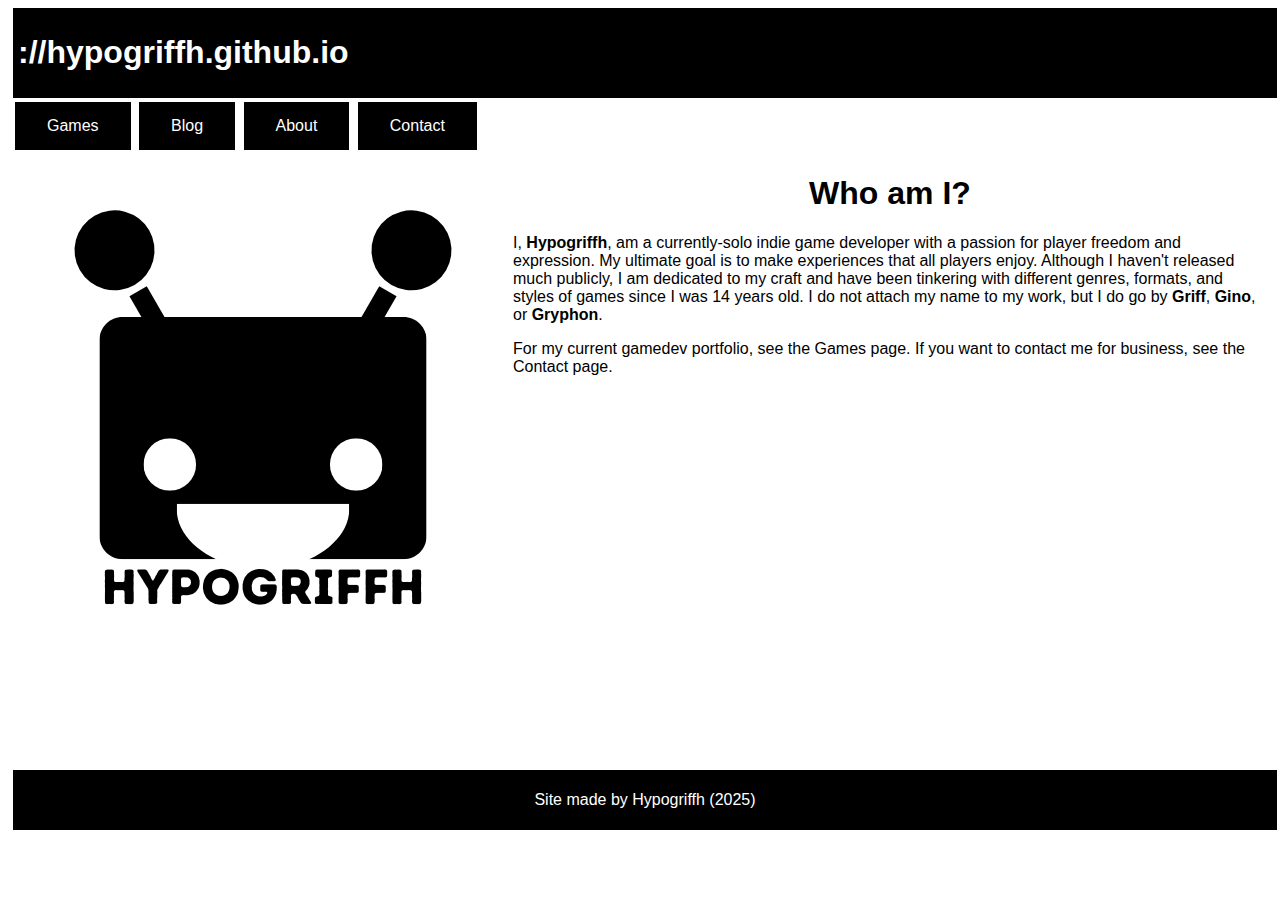
<file: index.html>
<!DOCTYPE html>
<html>
	<head>
		<title>hypogriffh.github.io</title>
		<link rel="stylesheet" href="css/stylesheet.css">
	</head>
	<body>
		<div class="header">
			<h1><a id="title" href="index.html">://hypogriffh.github.io</a></h1>
		</div>
		<div>
			<a href="games/games.html"><button type="button" >Games</button></a>
			<a href="blog/blog.html"><button type="button" >Blog</button></a>
			<a href="about/about.html"><button type="button" >About</button></a>
			<a href="contact/contact.html"><button type="button" >Contact</button></a>
		</div>
		<div>
			<img src="../img/logo.png" style="float:inline-start;">
			<h1 style="text-align: center;">Who am I?</h1>
			
			<p>I, <b>Hypogriffh</b>, am a currently-solo indie game developer with a passion for player freedom and expression. My ultimate goal is to make experiences that all players enjoy. Although I haven't released much publicly, I am dedicated to my craft and have been tinkering with different genres, formats, and styles of games since I was 14 years old. I do not attach my name to my work, but I do go by <b>Griff</b>, <b>Gino</b>, or <b>Gryphon</b>.</p>
			
			<p>For my current gamedev portfolio, see the Games page. If you want to contact me for business, see the Contact page.</p>
		</div>

		<br><br><br><br><br><br><br><br><br><br><br><br><br><br><br><br><br><br><br><br><br>
		<div class="footer">
			<p style="color:white; text-align: center; position:0px 0px;">Site made by Hypogriffh (2025)</p>
		</div>

	</body>
</html>
</file>
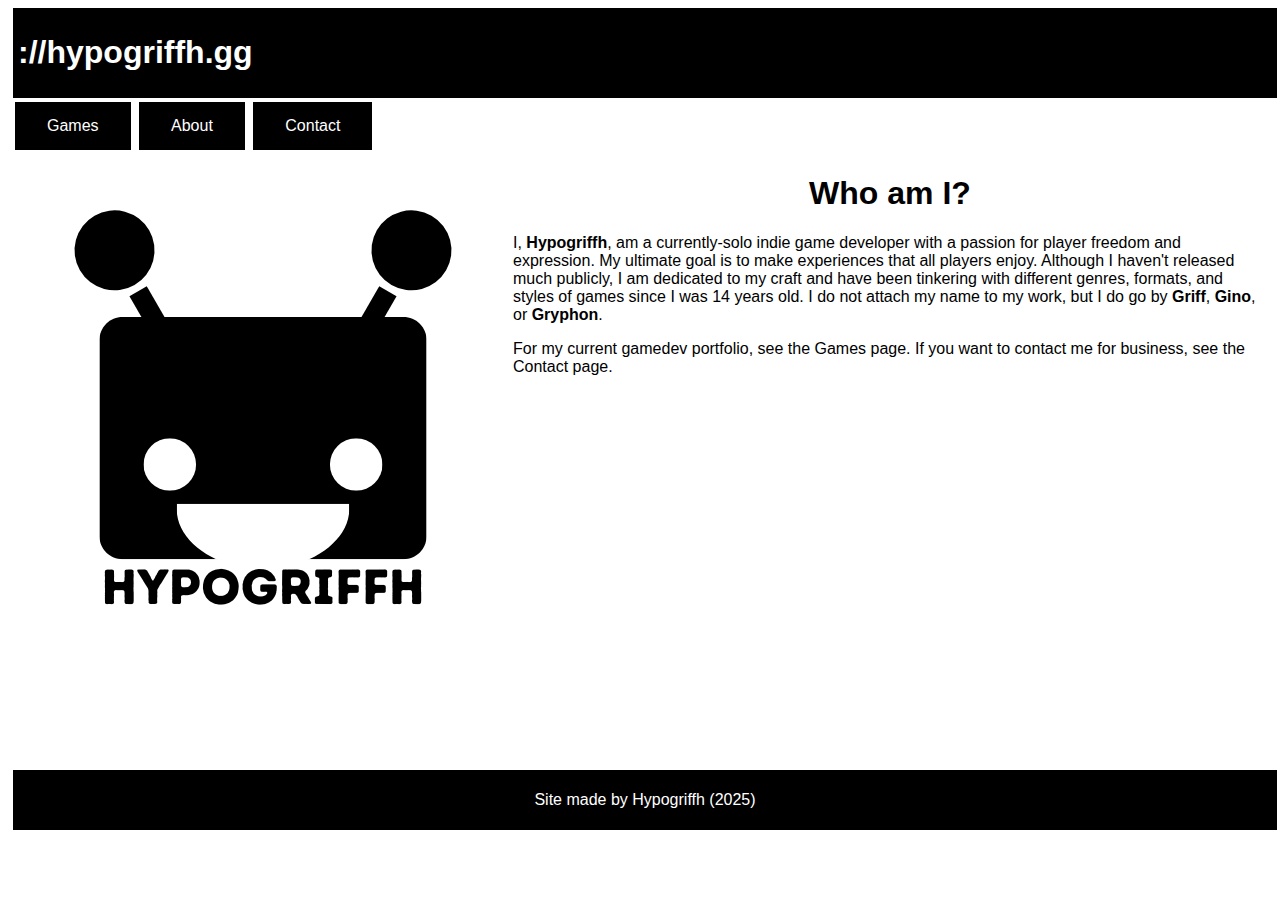
<file: html/index.html>
<!DOCTYPE html>
<html>
	<head>
		<title>hypogriffh.gg</title>
		<link rel="stylesheet" href="../css/stylesheet.css">
	</head>
	<body>
		<div class="header">
			<h1><a id="title" href="index.html">://hypogriffh.gg</a></h1>
		</div>
		<div>
			<a href="games/games.html"><button type="button" >Games</button></a>
			<a href="about/about.html"><button type="button" >About</button></a>
			<a href="contact/contact.html"><button type="button" >Contact</button></a>
		</div>
		<div>
			<img src="../img/logo.png" style="float:inline-start;">
			<h1 style="text-align: center;">Who am I?</h1>
			
			<p>I, <b>Hypogriffh</b>, am a currently-solo indie game developer with a passion for player freedom and expression. My ultimate goal is to make experiences that all players enjoy. Although I haven't released much publicly, I am dedicated to my craft and have been tinkering with different genres, formats, and styles of games since I was 14 years old. I do not attach my name to my work, but I do go by <b>Griff</b>, <b>Gino</b>, or <b>Gryphon</b>.</p>
			
			<p>For my current gamedev portfolio, see the Games page. If you want to contact me for business, see the Contact page.</p>
		</div>

		<br><br><br><br><br><br><br><br><br><br><br><br><br><br><br><br><br><br><br><br><br>
		<div class="footer">
			<p style="color:white; text-align: center; position:0px 0px;">Site made by Hypogriffh (2025)</p>
		</div>

	</body>
</html>
</file>
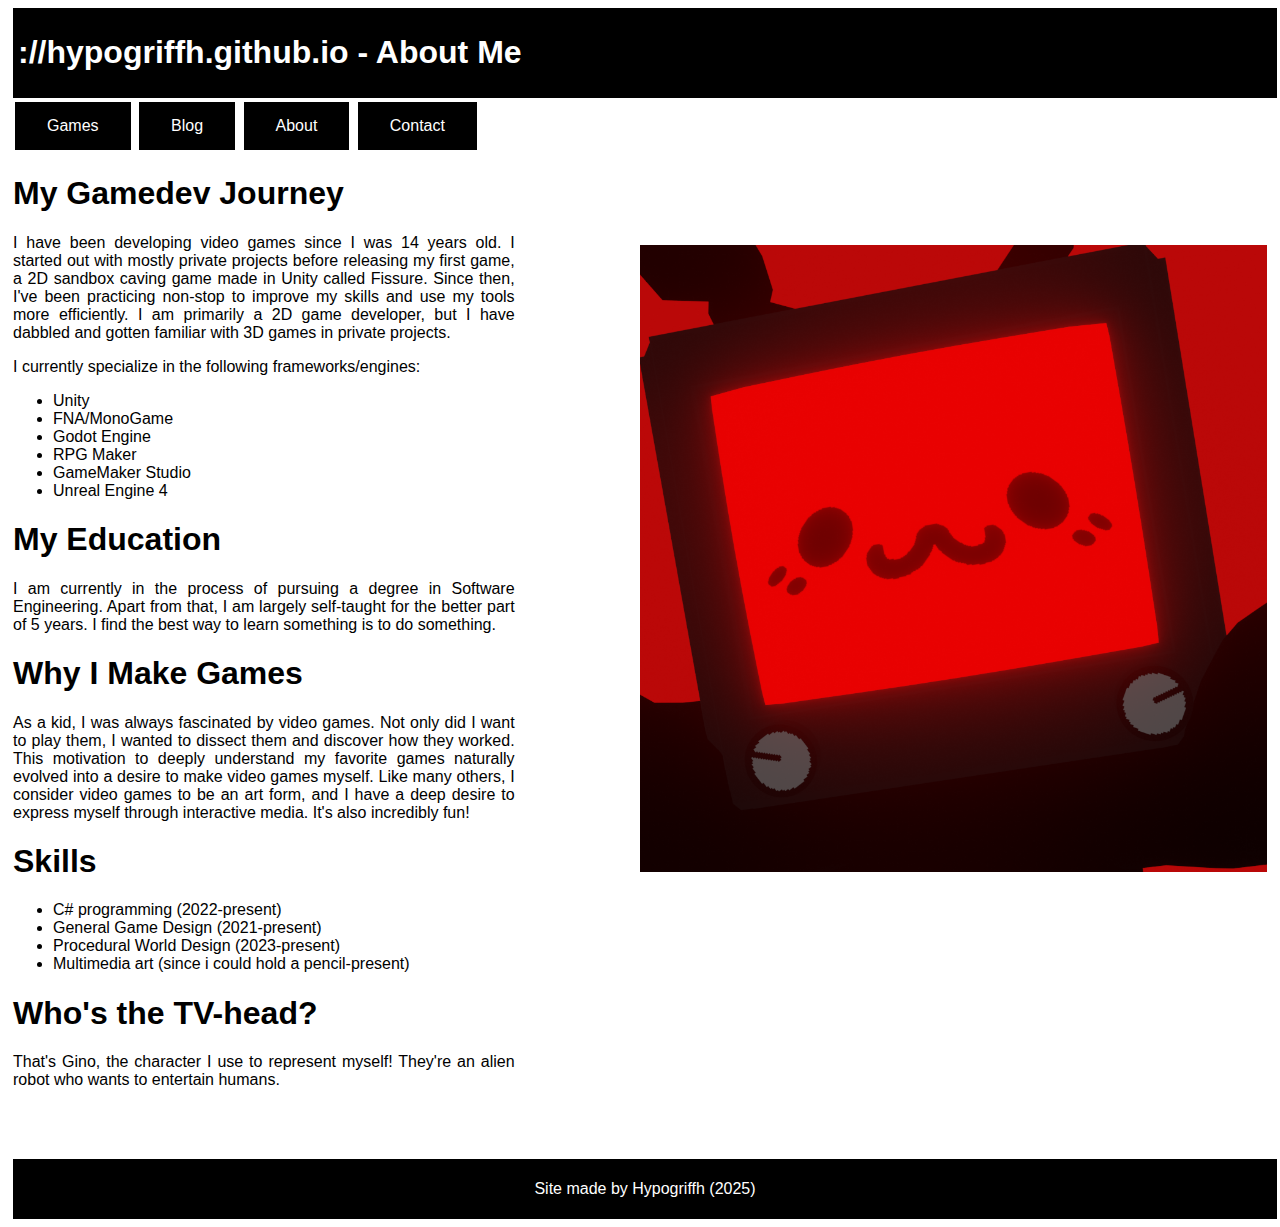
<file: about/about.html>
<!DOCTYPE html>
<html>
    <head>
        <title>hypogriffh.github.io - About</title>
		<link rel="stylesheet" href="../css/stylesheet.css">
    </head>
    <body>
        <body>
            <div>
                <div class="header">
                    <h1><a id="title" href="../index.html">://hypogriffh.github.io - About Me</a></h1>
                </div>
                <a href="../games/games.html"><button type="button" >Games</button></a>
                <a href="../blog/blog.html"><button type="button" >Blog</button></a>
                <a href="about.html"><button type="button" >About</button></a>
                <a href="../contact/contact.html"><button type="button" >Contact</button></a>
            </div>

            <div>
                <img src="../img/gino.png" style="float:right; width: 50%; padding: 70px 0;" title="Gino!">
                <h1>My Gamedev Journey</h1>
                <p class="p-left">I have been developing video games since I was 14 years old. I started out with mostly private projects before releasing my first game, a 2D sandbox caving game made in Unity called Fissure. Since then, I've been practicing non-stop to improve my skills and use my tools more efficiently. I am primarily a 2D game developer, but I have dabbled and gotten familiar with 3D games in private projects.</p>
                <p>I currently specialize in the following frameworks/engines:</p>
                <ul>
                    <li>Unity</li>
                    <li>FNA/MonoGame</li>
                    <li>Godot Engine</li>
                    <li>RPG Maker</li>
                    <li>GameMaker Studio</li>
                    <li>Unreal Engine 4</li>
                </ul>

                <h1>My Education</h1>
                <p class="p-left">I am currently in the process of pursuing a degree in Software Engineering. Apart from that, I am largely self-taught for the better part of 5 years. I find the best way to learn something is to do something.</p>

                <h1>Why I Make Games</h1>
                <p class="p-left">As a kid, I was always fascinated by video games. Not only did I want to play them, I wanted to dissect them and discover how they worked. This motivation to deeply understand my favorite games naturally evolved into a desire to make video games myself. Like many others, I consider video games to be an art form, and I have a deep desire to express myself through interactive media. It's also incredibly fun!</p>

                <h1>Skills</h1>
                <ul>
                    <li>C# programming (2022-present)</li>
                    <li>General Game Design (2021-present)</li>
                    <li>Procedural World Design (2023-present)</li>
                    <li>Multimedia art (since i could hold a pencil-present)</li>
                </ul>

                <h1>Who's the TV-head?</h1>
                <p class="p-left">That's Gino, the character I use to represent myself! They're an alien robot who wants to entertain humans.</p>
            </div>
            
            <br><br><br>
            <div class="footer">
                <p style="color:white; text-align: center; position:0px 0px;">Site made by Hypogriffh (2025)</p>
            </div>

        </body>
    </body>
</html>
</file>
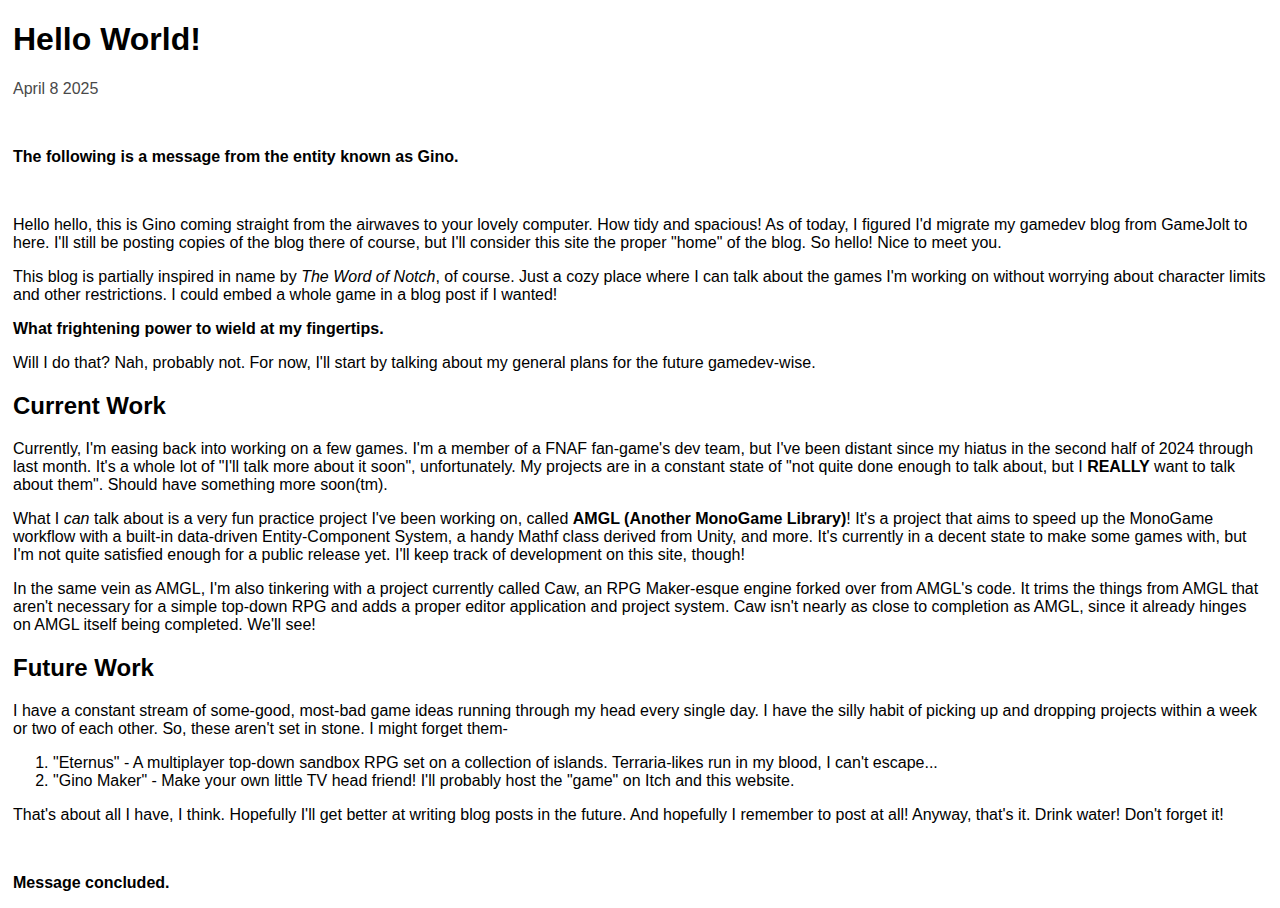
<file: blog/2025-04-08-hello-world.html>
<!DOCTYPE html>
<html>
    <head>
        <title>hypogriffh.github.io - The Word of Gino</title>
		<link rel="stylesheet" href="../css/stylesheet.css">
    </head>
    <body>
        <body>

            <div>
                <h1>Hello World!</h1>
                <p class="gamestatus">April 8 2025</p>
                <br>
                <p><b>The following is a message from the entity known as Gino.</b></p>
                <br>
                <p>Hello hello, this is Gino coming straight from the airwaves to your lovely computer. How tidy and spacious! As of today, I figured I'd migrate my gamedev blog from GameJolt to here. I'll still be posting copies of the blog there of course, but I'll consider this site the proper "home" of the blog. So hello! Nice to meet you.</p>
                <p>This blog is partially inspired in name by <i>The Word of Notch</i>, of course. Just a cozy place where I can talk about the games I'm working on without worrying about character limits and other restrictions. I could embed a whole game in a blog post if I wanted!</p>
                <p><b>What frightening power to wield at my fingertips.</b></p>
                <p>Will I do that? Nah, probably not. For now, I'll start by talking about my general plans for the future gamedev-wise.</p>
                
                <h2>Current Work</h2>
                <p>Currently, I'm easing back into working on a few games. I'm a member of a FNAF fan-game's dev team, but I've been distant since my hiatus in the second half of 2024 through last month. It's a whole lot of "I'll talk more about it soon", unfortunately. My projects are in a constant state of "not quite done enough to talk about, but I <b>REALLY</b> want to talk about them". Should have something more soon(tm).</p>
                <p>What I <i>can</i> talk about is a very fun practice project I've been working on, called <b>AMGL (Another MonoGame Library)</b>! It's a project that aims to speed up the MonoGame workflow with a built-in data-driven Entity-Component System, a handy Mathf class derived from Unity, and more. It's currently in a decent state to make some games with, but I'm not quite satisfied enough for a public release yet. I'll keep track of development on this site, though!</p>
                <p>In the same vein as AMGL, I'm also tinkering with a project currently called Caw, an RPG Maker-esque engine forked over from AMGL's code. It trims the things from AMGL that aren't necessary for a simple top-down RPG and adds a proper editor application and project system. Caw isn't nearly as close to completion as AMGL, since it already hinges on AMGL itself being completed. We'll see!</p>

                <h2>Future Work</h2>
                <p>I have a constant stream of some-good, most-bad game ideas running through my head every single day. I have the silly habit of picking up and dropping projects within a week or two of each other. So, these aren't set in stone. I might forget them-</p>
                <ol>
                    <li>"Eternus" - A multiplayer top-down sandbox RPG set on a collection of islands. Terraria-likes run in my blood, I can't escape...</li>
                    <li>"Gino Maker" - Make your own little TV head friend! I'll probably host the "game" on Itch and this website.</li>
                </ol>

                <p>That's about all I have, I think. Hopefully I'll get better at writing blog posts in the future. And hopefully I remember to post at all! Anyway, that's it. Drink water! Don't forget it!</p>

                <br>
                <p><b>Message concluded.</b></p>
            </div>

        </body>
    </body>
</html>
</file>
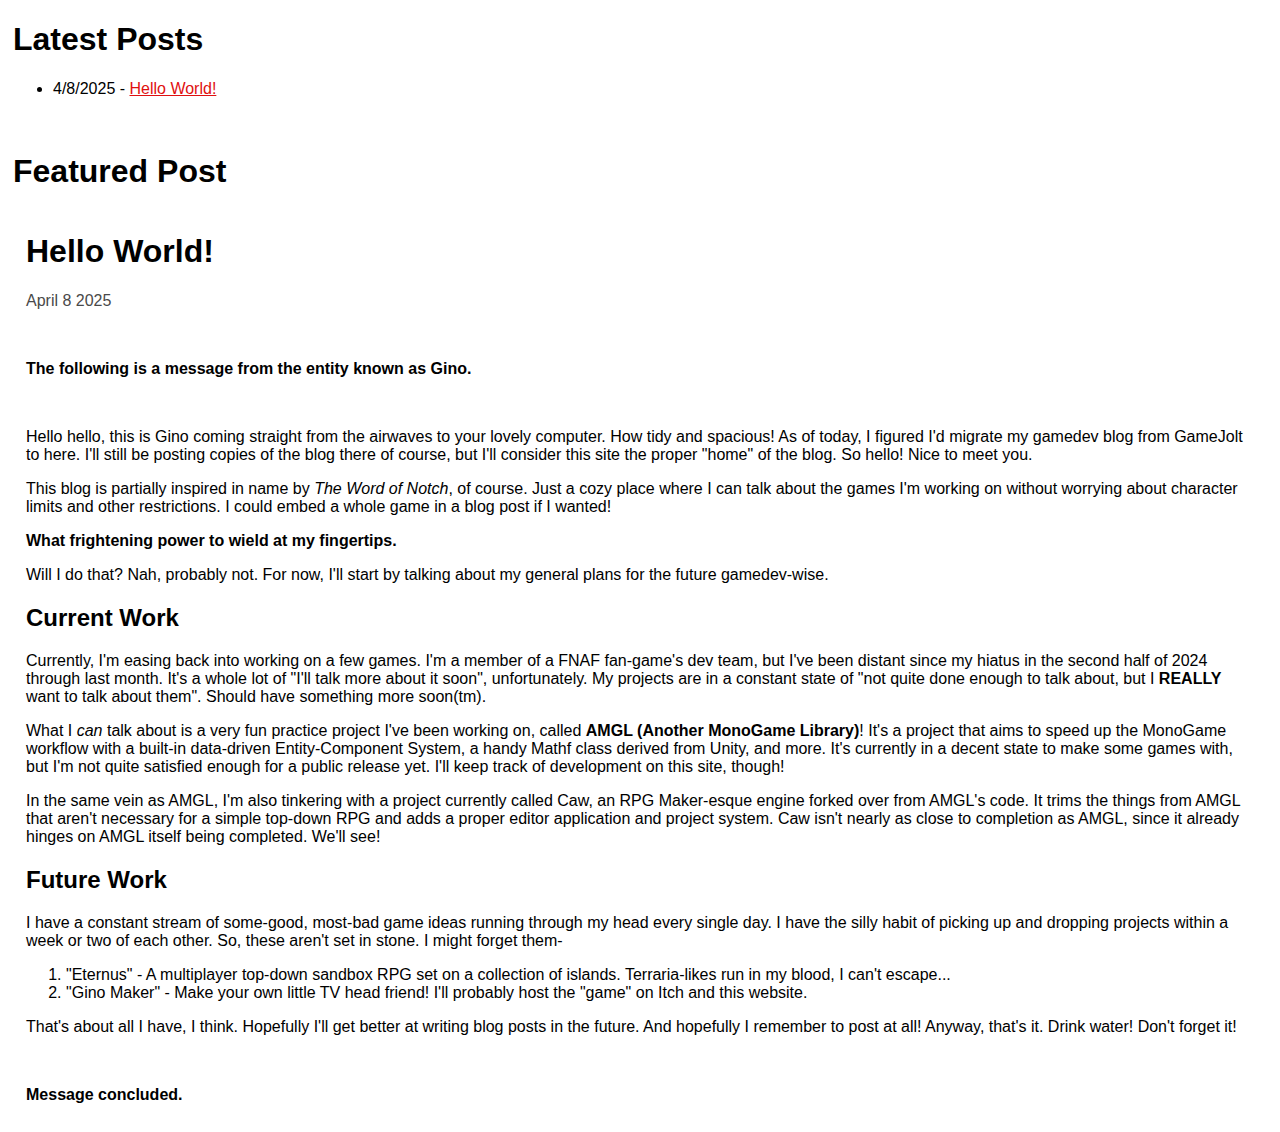
<file: blog/blog-internal.html>
<!DOCTYPE html>
<html>
    <head>
		<link rel="stylesheet" href="../css/stylesheet.css">
        <script>
            function resizeIframe(obj) {
              obj.style.height = obj.contentWindow.document.documentElement.scrollHeight + 'px';
            }
          </script>
          
    </head>
    <body>
        <body>
            
            <div>
                
                <h1>Latest Posts</h1> <!--DO NOT FORGET TO LINK LATEST POSTS I BEG YOU-->
                <ul>
                    <li>4/8/2025 - <a href="2025-04-08-hello-world.html" class="gamelink">Hello World!</a></li>
                </ul>
                <br>

                <h1>Featured Post</h1> <!--basically just a pinned tweet bestie-->
                <iframe src="2025-04-08-hello-world.html" class="featured-post" onload="resizeIframe(this)"></iframe>

            </div>
        </body>
    </body>
</html>
</file>
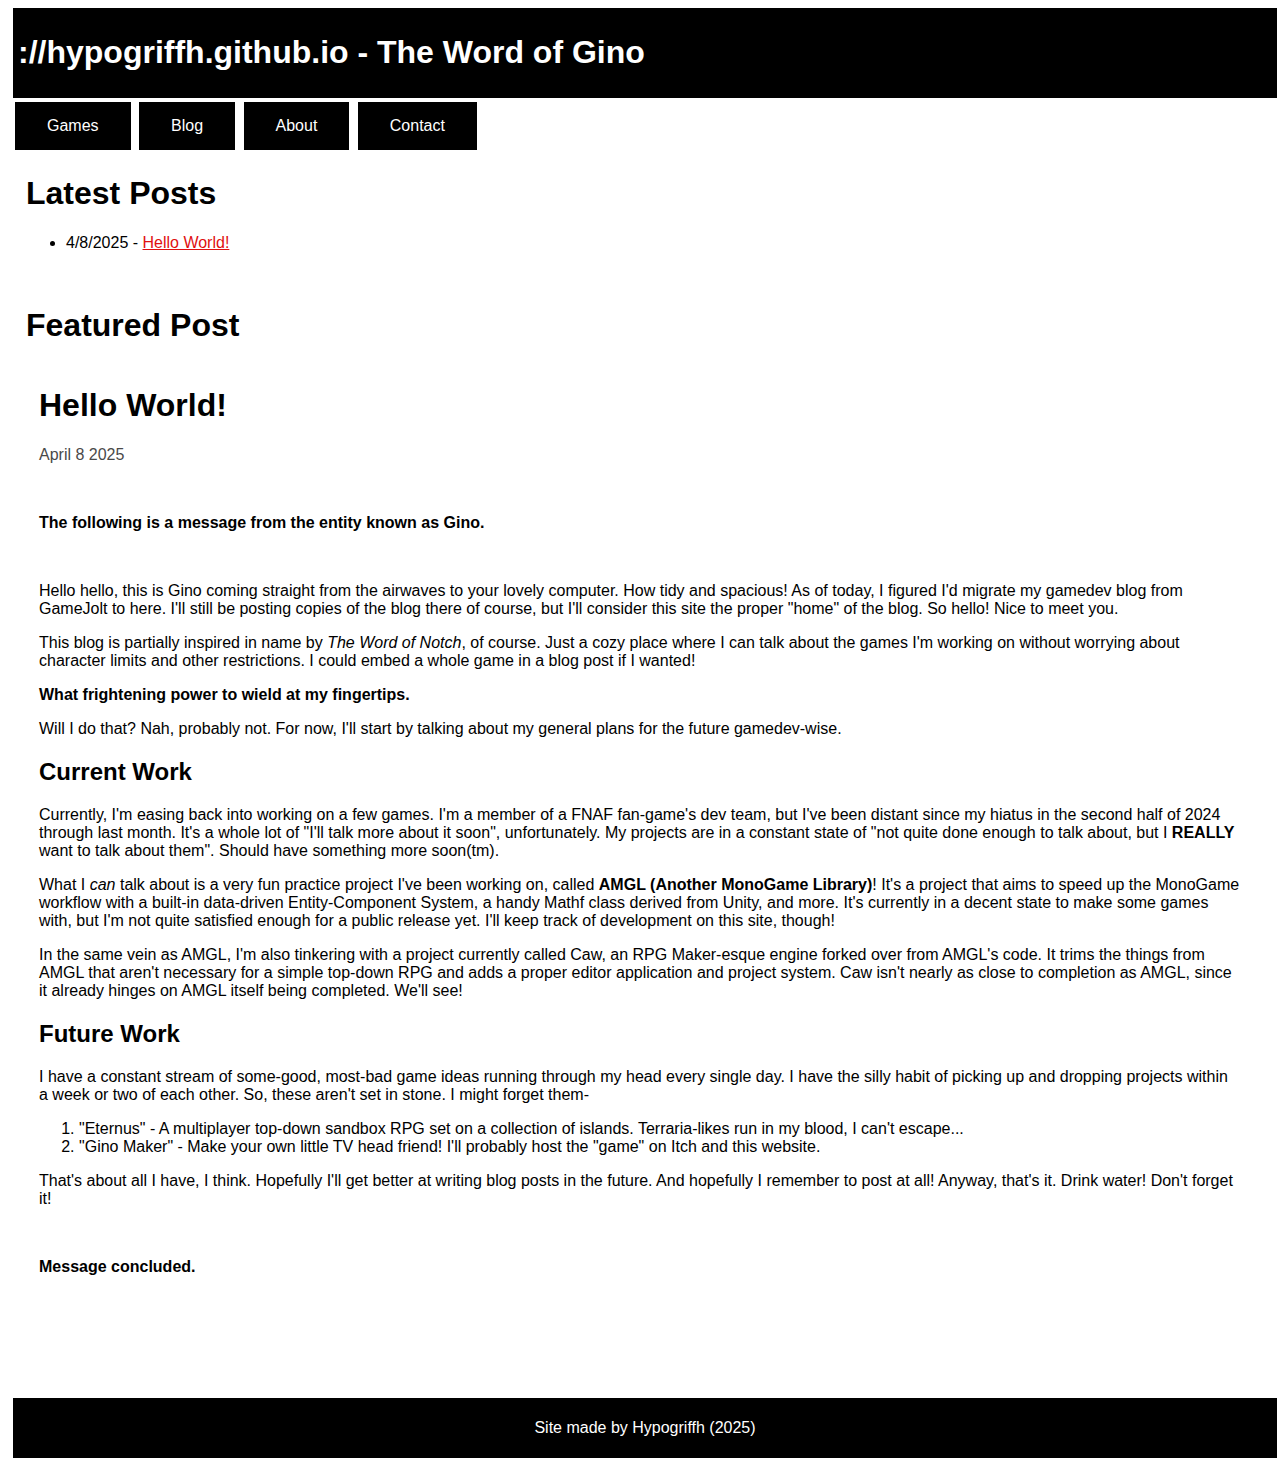
<file: blog/blog.html>
<!DOCTYPE html>
<html>
    <head>
        <title>hypogriffh.github.io - The Word of Gino</title>
		<link rel="stylesheet" href="../css/stylesheet.css">
        <script>
            function resizeIframe(obj) {
              obj.style.height = obj.contentWindow.document.documentElement.scrollHeight + 'px';
            }
          </script>
          
    </head>
    <body>
        <body>
            <div>
                <div class="header">
                    <h1><a id="title" href="../index.html">://hypogriffh.github.io - The Word of Gino</a></h1>
                </div>
                <a href="../games/games.html"><button type="button" >Games</button></a>
                <a href="blog.html"><button type="button" >Blog</button></a>
                <a href="../about/about.html"><button type="button" >About</button></a>
                <a href="../contact/contact.html"><button type="button" >Contact</button></a>
            </div>
            <div>
                <iframe src="blog-internal.html" class="featured-post" onload="resizeIframe(this)"></iframe>
            </div>

            <br><br><br><br><br>
            <div class="footer">
                <p style="color:white; text-align: center; position:0px 0px;">Site made by Hypogriffh (2025)</p>
            </div>

        </body>
    </body>
</html>
</file>
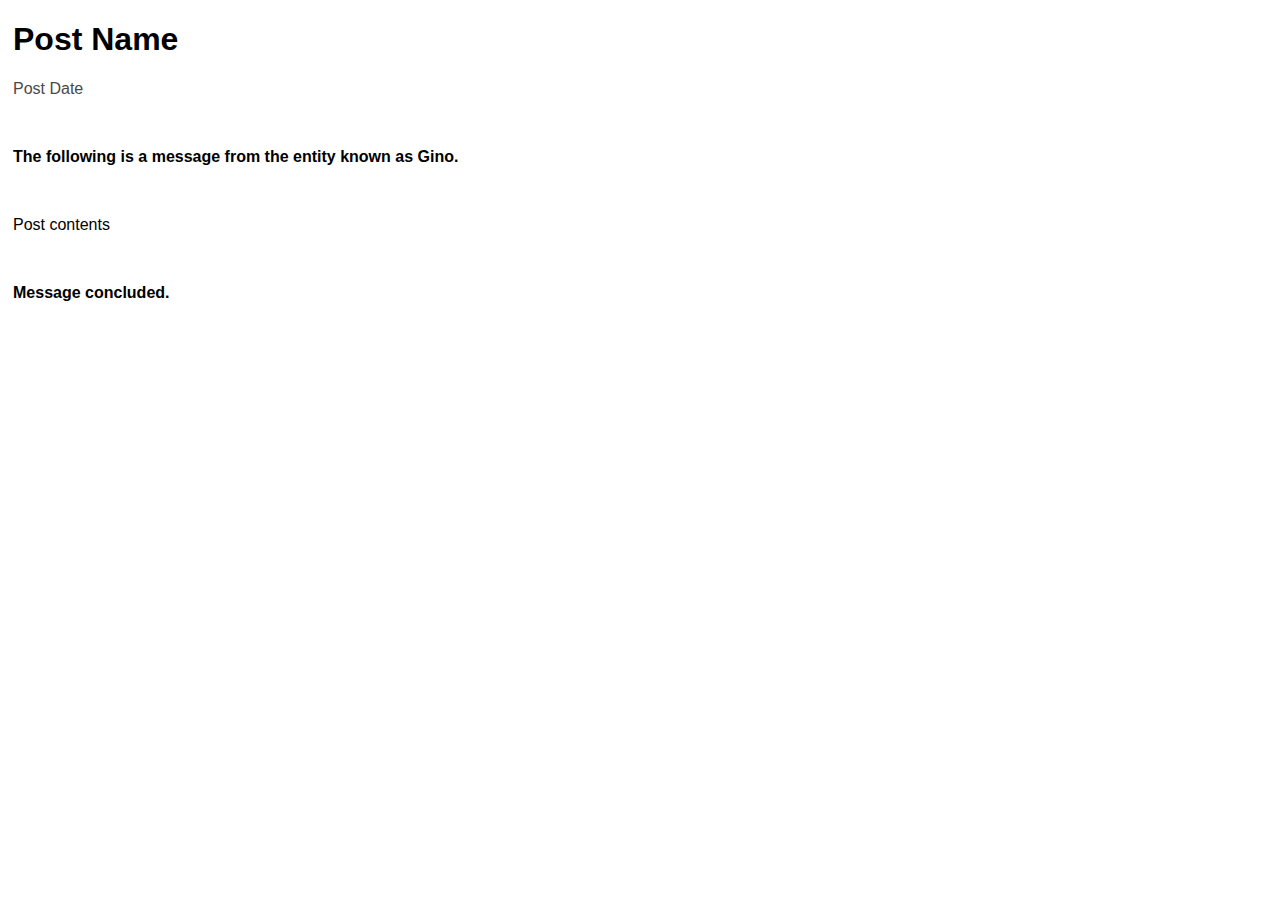
<file: blog/yyyy-mm-dd-template.html>
<!DOCTYPE html>
<html>
    <head>
		<link rel="stylesheet" href="../css/stylesheet.css">
    </head>
    <body>
        <body>

            <div>
                <h1>Post Name</h1>
                <p class="gamestatus">Post Date</p>
                <br>
                <p><b>The following is a message from the entity known as Gino.</b></p>
                <br>
                <p>Post contents</p>
                <br>
                <p><b>Message concluded.</b></p>
            </div>
        </body>
    </body>
</html>
</file>
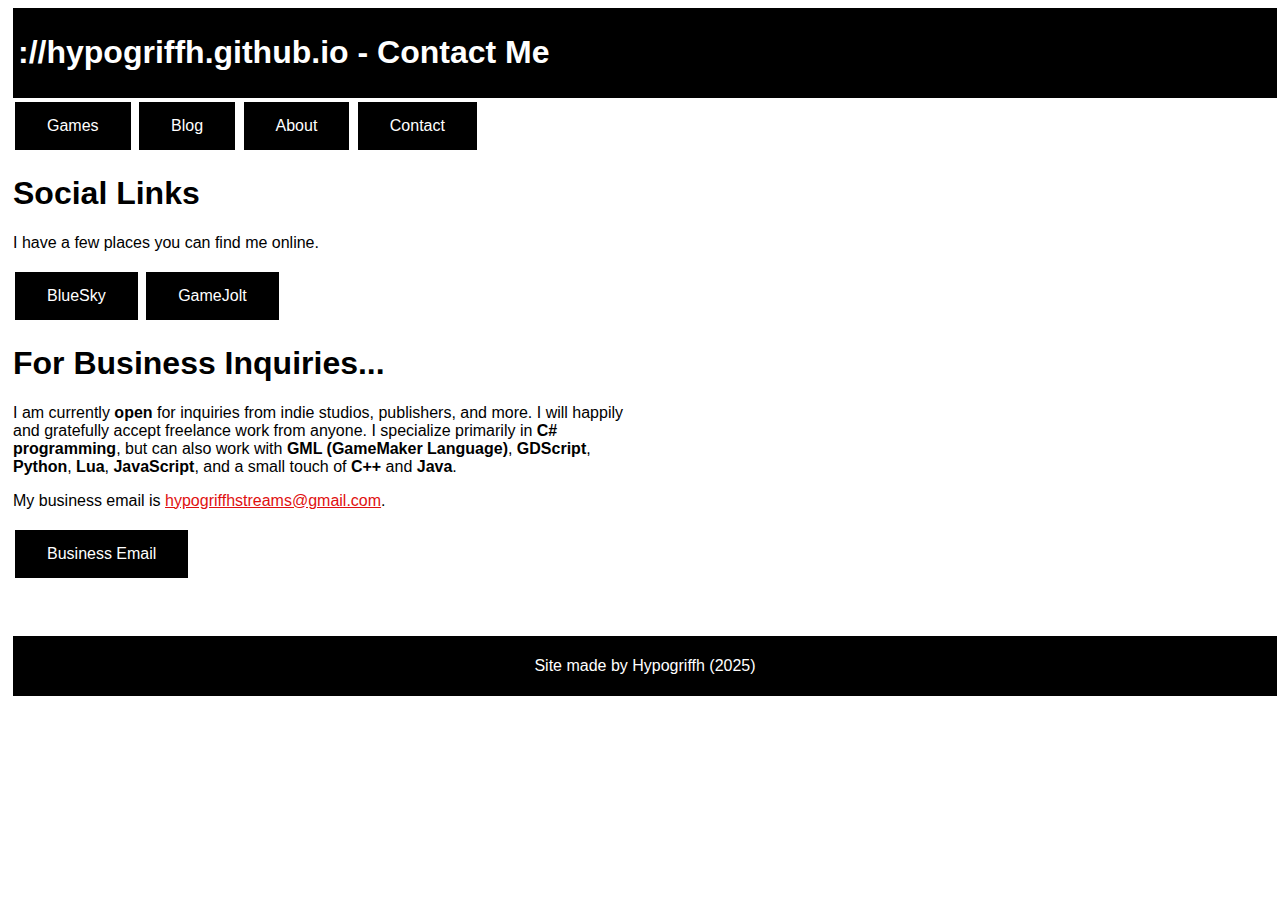
<file: contact/contact.html>
<!DOCTYPE html>
<html>
    <head>
        <title>hypogriffh.github.io - Contact</title>
		<link rel="stylesheet" href="../css/stylesheet.css">
    </head>
    <body>
        <body>
            <div>
                <div class="header">
                    <h1><a id="title" href="../index.html">://hypogriffh.github.io - Contact Me</a></h1>
                </div>
                <a href="../games/games.html"><button type="button" >Games</button></a>
                <a href="../blog/blog.html"><button type="button" >Blog</button></a>
                <a href="../about/about.html"><button type="button" >About</button></a>
                <a href="contact.html"><button type="button" >Contact</button></a>
            </div>
            <div>
                <h1>Social Links</h1>
                <p>I have a few places you can find me online.</p>
                <a href="https://bsky.app/profile/minus-g.bsky.social" target="_blank"><button type="button" >BlueSky</button></a>
                <a href="https://gamejolt.com/@hypogriffh" target="_blank"><button type="button" >GameJolt</button></a>

                <h1>For Business Inquiries...</h1>
                <p style="width:50%">I am currently <b>open</b> for inquiries from indie studios, publishers, and more. I will happily and gratefully accept freelance work from anyone. I specialize primarily in <b>C# programming</b>, but can also work with <b>GML (GameMaker Language)</b>, <b>GDScript</b>, <b>Python</b>, <b>Lua</b>, <b>JavaScript</b>, and a small touch of <b>C++</b> and <b>Java</b>.</p>
                <p>My business email is <a class="gamelink" href="mailto:hypogriffhstreams@gmail.com">hypogriffhstreams@gmail.com</a>.</p>
                <a href="mailto:hypogriffhstreams@gmail.com"><button type="button" >Business Email</button></a>
            </div>

            <br><br><br>
            <div class="footer">
                <p style="color:white; text-align: center; position:0px 0px;">Site made by Hypogriffh (2025)</p>
            </div>

        </body>
    </body>
</html>
</file>
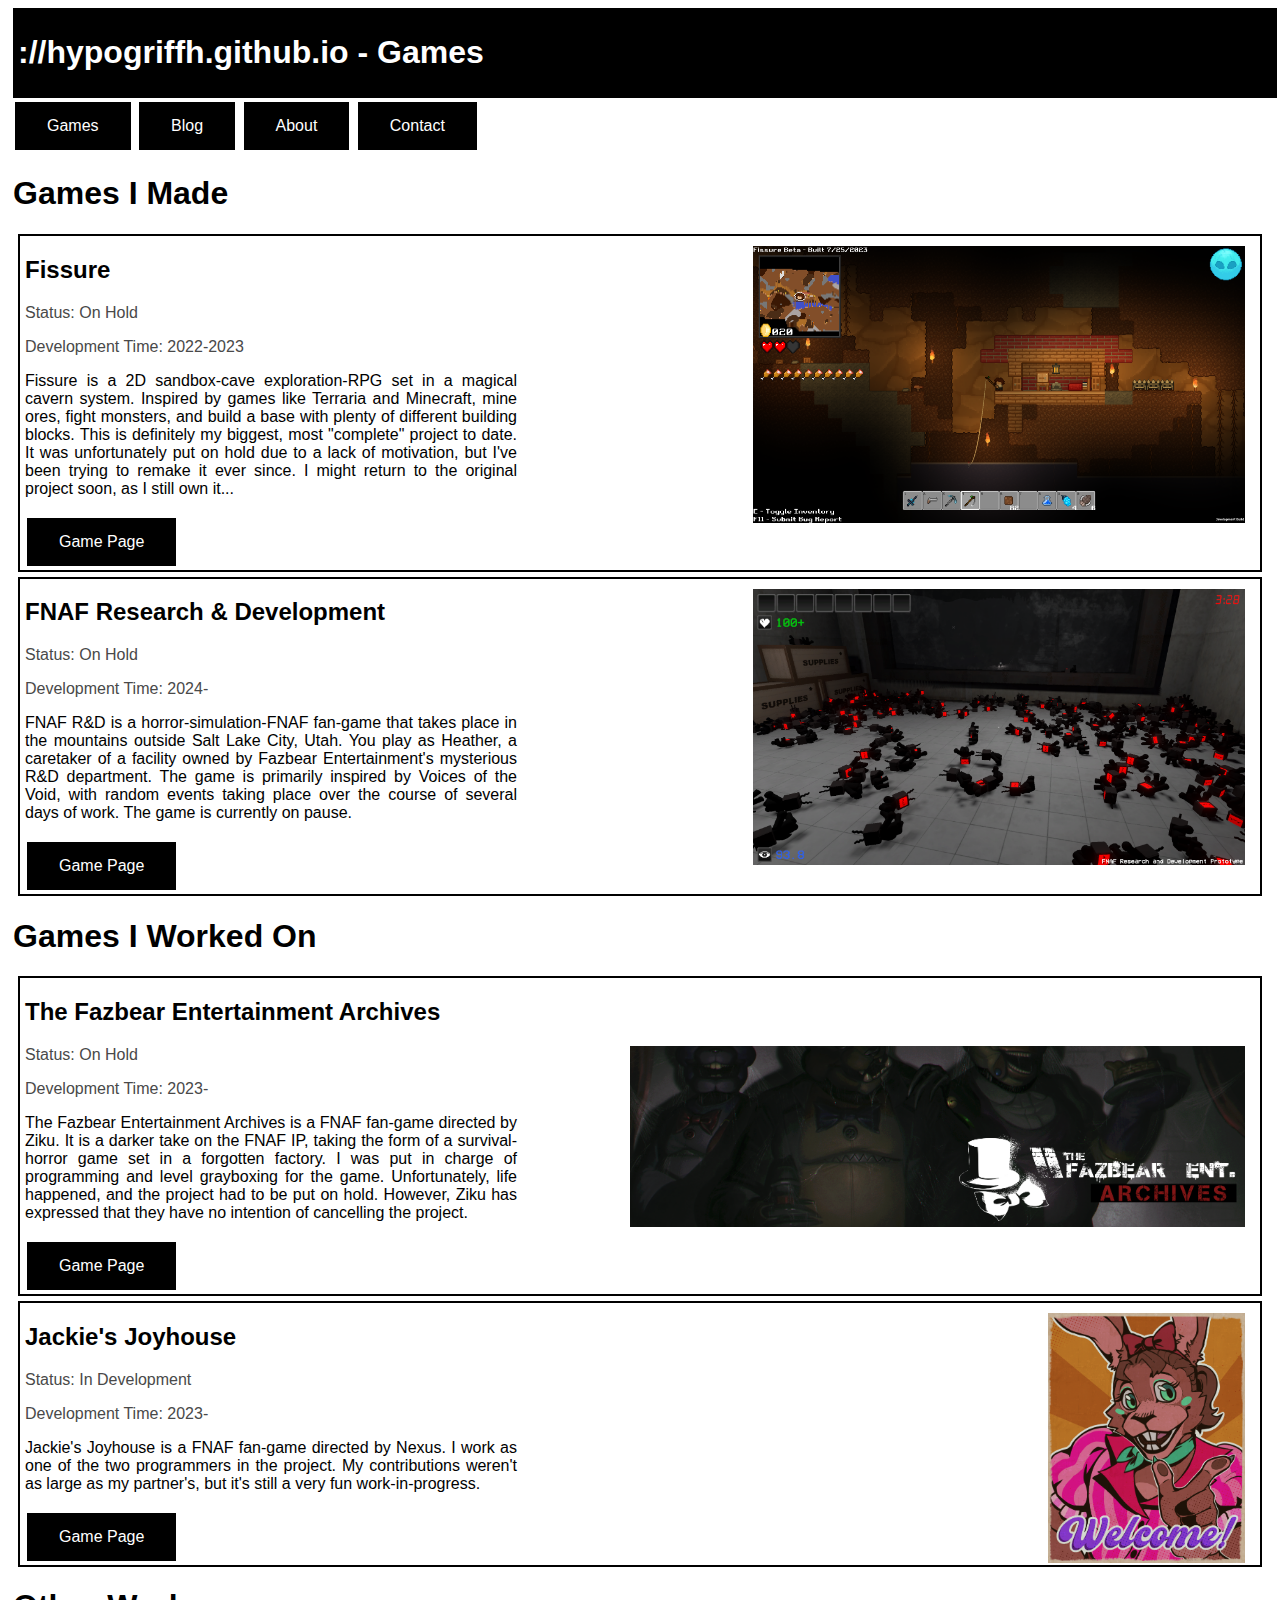
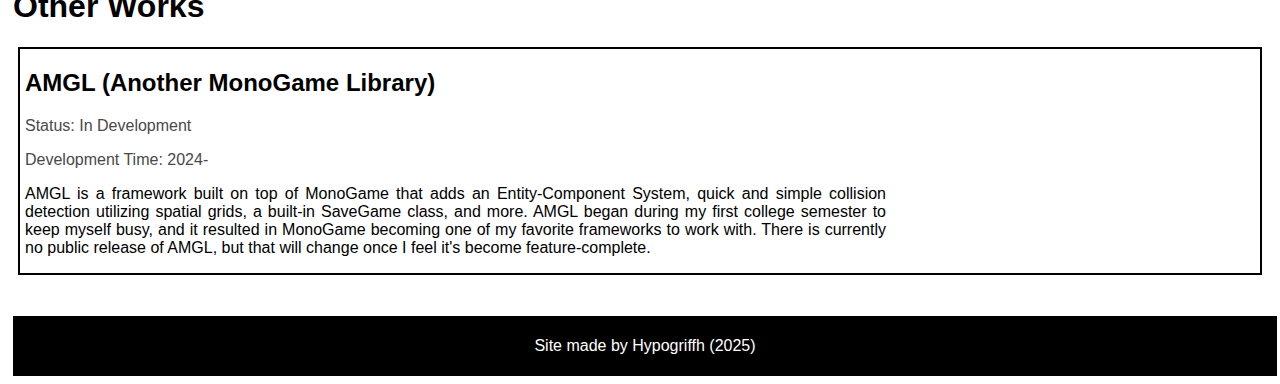
<file: games/games.html>
<!DOCTYPE html>
<html>
    <head>
        <title>hypogriffh.github.io - Games</title>
		<link rel="stylesheet" href="../css/stylesheet.css">
    </head>
    <body>
        <body>
            <div>
                <div class="header">
                    <h1><a id="title" href="../index.html">://hypogriffh.github.io - Games</a></h1>
                </div>
                <a href="games.html"><button type="button" >Games</button></a>
                <a href="../blog/blog.html"><button type="button" >Blog</button></a>
                <a href="../about/about.html"><button type="button" >About</button></a>
                <a href="../contact/contact.html"><button type="button" >Contact</button></a>
            </div>
            <div>
                <h1>Games I Made</h1>
                <div class="gamecard" style="object-fit: contain;">
                    <img src="../img/fissure.png" style="float:right; clear:right; width:40%; padding-top:10px; padding-right:10px;">
                    <h2>Fissure</h2>
                    <p class="gamestatus">Status: On Hold</p>
                    <p class="gamestatus">Development Time: 2022-2023</p>
                    <p class="p-left">Fissure is a 2D sandbox-cave exploration-RPG set in a magical cavern system. Inspired by games like Terraria and Minecraft, mine ores, fight monsters, and build a base with plenty of different building blocks. This is definitely my biggest, most "complete" project to date. It was unfortunately put on hold due to a lack of motivation, but I've been trying to remake it ever since. I might return to the original project soon, as I still own it...</p>
                    <a href="https://gamejolt.com/games/fissure/793892" target="_blank"><button type="button" >Game Page</button></a>
                </div>
                
                <div class="gamecard">
                    <img src="../img/fnafrnd.png" style="float:right; width:40%; padding-top:10px; padding-right:10px;">
                    <h2>FNAF Research & Development</h2>
                    <p class="gamestatus">Status: On Hold</p>
                    <p class="gamestatus">Development Time: 2024-</p>
                    <p class="p-left">FNAF R&D is a horror-simulation-FNAF fan-game that takes place in the mountains outside Salt Lake City, Utah. You play as Heather, a caretaker of a facility owned by Fazbear Entertainment's mysterious R&D department. The game is primarily inspired by Voices of the Void, with random events taking place over the course of several days of work. The game is currently on pause.</p>
                    <a href="https://gamejolt.com/games/fnafrnd/914629" target="_blank"><button type="button" >Game Page</button></a>
                </div>

                <h1>Games I Worked On</h1>

                <div class="gamecard">
                    <h2>The Fazbear Entertainment Archives</h2>
                    <img src="../img/fazentarchives.png" style="float:right; clear:right; width:50%; padding-right:10px;">
                    <p class="gamestatus">Status: On Hold</p>
                    <p class="gamestatus">Development Time: 2023-</p>
                    <p class="p-left">The Fazbear Entertainment Archives is a FNAF fan-game directed by Ziku. It is a darker take on the FNAF IP, taking the form of a survival-horror game set in a forgotten factory. I was put in charge of programming and level grayboxing for the game. Unfortunately, life happened, and the project had to be put on hold. However, Ziku has expressed that they have no intention of cancelling the project.</p>
                    <a href="https://gamejolt.com/games/FazEntArchives/811220" target="_blank"><button type="button" >Game Page</button></a>
                </div>


                <div class="gamecard">
                    <img src="../img/jackies-joyhosue.png" style="float:right; clear:right; height:250px; padding-top:10px; padding-right:10px;">
                    <h2>Jackie's Joyhouse</h2>
                    <p class="gamestatus">Status: In Development</p>
                    <p class="gamestatus">Development Time: 2023-</p>
                    <p class="p-left">Jackie's Joyhouse is a FNAF fan-game directed by Nexus. I work as one of the two programmers in the project. My contributions weren't as large as my partner's, but it's still a very fun work-in-progress.</p>
                    <a href="https://gamejolt.com/games/jackies_joyhouse/816387" target="_blank"><button type="button" >Game Page</button></a>
                </div>

                <h1>Other Works</h1>

                <div class="gamecard">
                    <h2>AMGL (Another MonoGame Library)</h2>
                    <p class="gamestatus">Status: In Development</p>
                    <p class="gamestatus">Development Time: 2024-</p>
                    <p class="p-left" style="width: 70%">AMGL is a framework built on top of MonoGame that adds an Entity-Component System, quick and simple collision detection utilizing spatial grids, a built-in SaveGame class, and more. AMGL began during my first college semester to keep myself busy, and it resulted in MonoGame becoming one of my favorite frameworks to work with. There is currently no public release of AMGL, but that will change once I feel it's become feature-complete.</p>
                </div>
            </div>

            <br><br>

            <div class="footer">
                <p style="color:white; text-align: center; position:0px 0px;">Site made by Hypogriffh (2025)</p>
            </div>

        </body>
    </body>
</html>
</file>
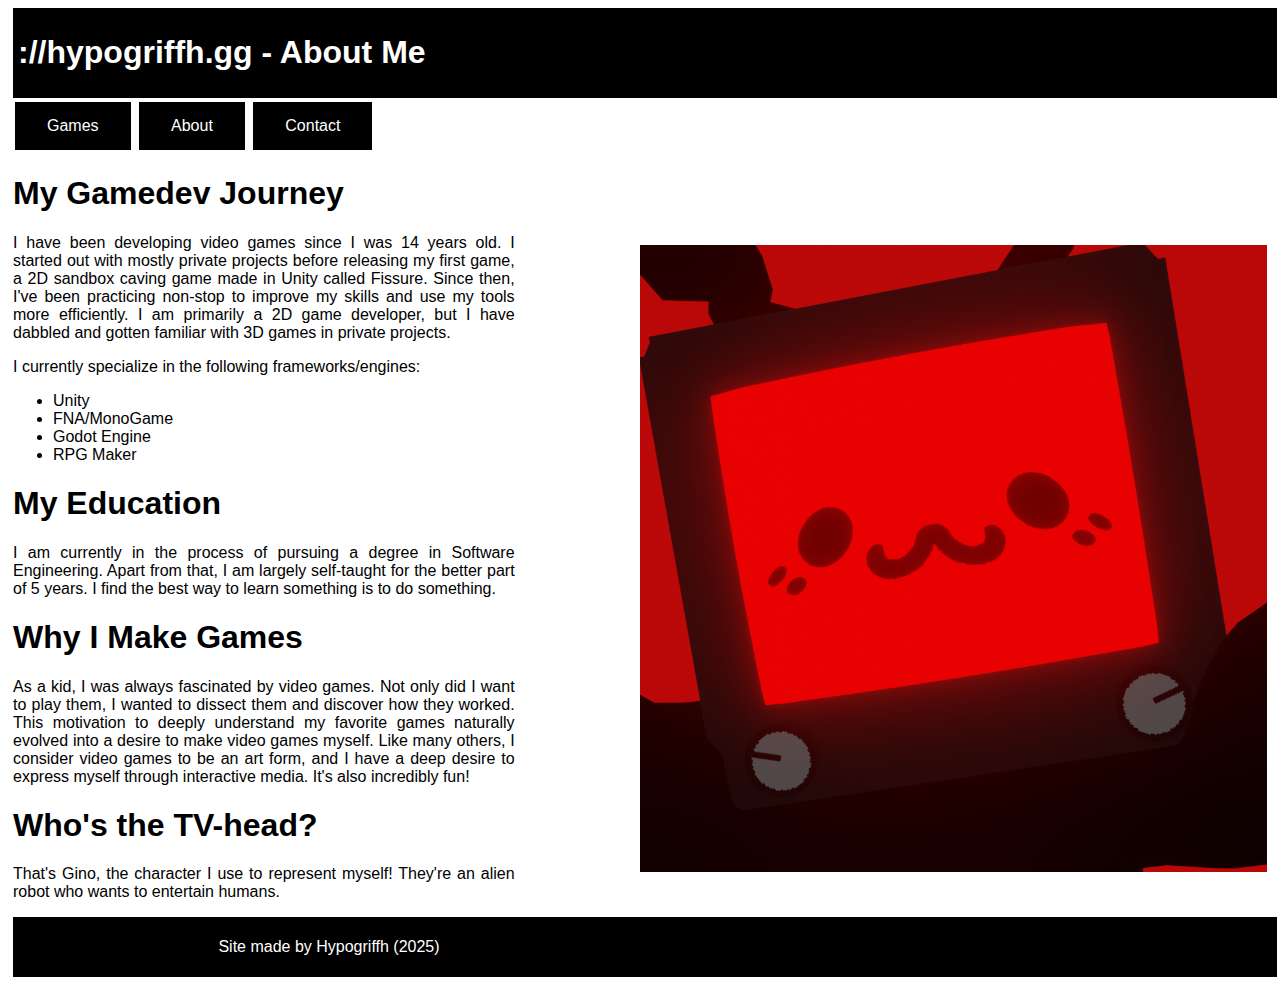
<file: html/about/about.html>
<!DOCTYPE html>
<html>
    <head>
        <title>hypogriffh.gg - About</title>
		<link rel="stylesheet" href="../../css/stylesheet.css">
    </head>
    <body>
        <body>
            <div>
                <div class="header">
                    <h1><a id="title" href="../index.html">://hypogriffh.gg - About Me</a></h1>
                </div>
                <a href="../games/games.html"><button type="button" >Games</button></a>
                <a href="about.html"><button type="button" >About</button></a>
                <a href="../contact/contact.html"><button type="button" >Contact</button></a>
            </div>

            <div>
                <img src="../../img/gino.png" style="float:right; width: 50%; padding: 70px 0;" title="Gino!">
                <h1>My Gamedev Journey</h1>
                <p class="p-left">I have been developing video games since I was 14 years old. I started out with mostly private projects before releasing my first game, a 2D sandbox caving game made in Unity called Fissure. Since then, I've been practicing non-stop to improve my skills and use my tools more efficiently. I am primarily a 2D game developer, but I have dabbled and gotten familiar with 3D games in private projects.</p>
                <p>I currently specialize in the following frameworks/engines:</p>
                <ul>
                    <li>Unity</li>
                    <li>FNA/MonoGame</li>
                    <li>Godot Engine</li>
                    <li>RPG Maker</li>
                </ul>

                <h1>My Education</h1>
                <p class="p-left">I am currently in the process of pursuing a degree in Software Engineering. Apart from that, I am largely self-taught for the better part of 5 years. I find the best way to learn something is to do something.</p>

                <h1>Why I Make Games</h1>
                <p class="p-left">As a kid, I was always fascinated by video games. Not only did I want to play them, I wanted to dissect them and discover how they worked. This motivation to deeply understand my favorite games naturally evolved into a desire to make video games myself. Like many others, I consider video games to be an art form, and I have a deep desire to express myself through interactive media. It's also incredibly fun!</p>

                <h1>Who's the TV-head?</h1>
                <p class="p-left">That's Gino, the character I use to represent myself! They're an alien robot who wants to entertain humans.</p>
            </div>
            
            <div class="footer">
                <p style="color:white; text-align: center; position:0px 0px;">Site made by Hypogriffh (2025)</p>
            </div>

        </body>
    </body>
</html>
</file>
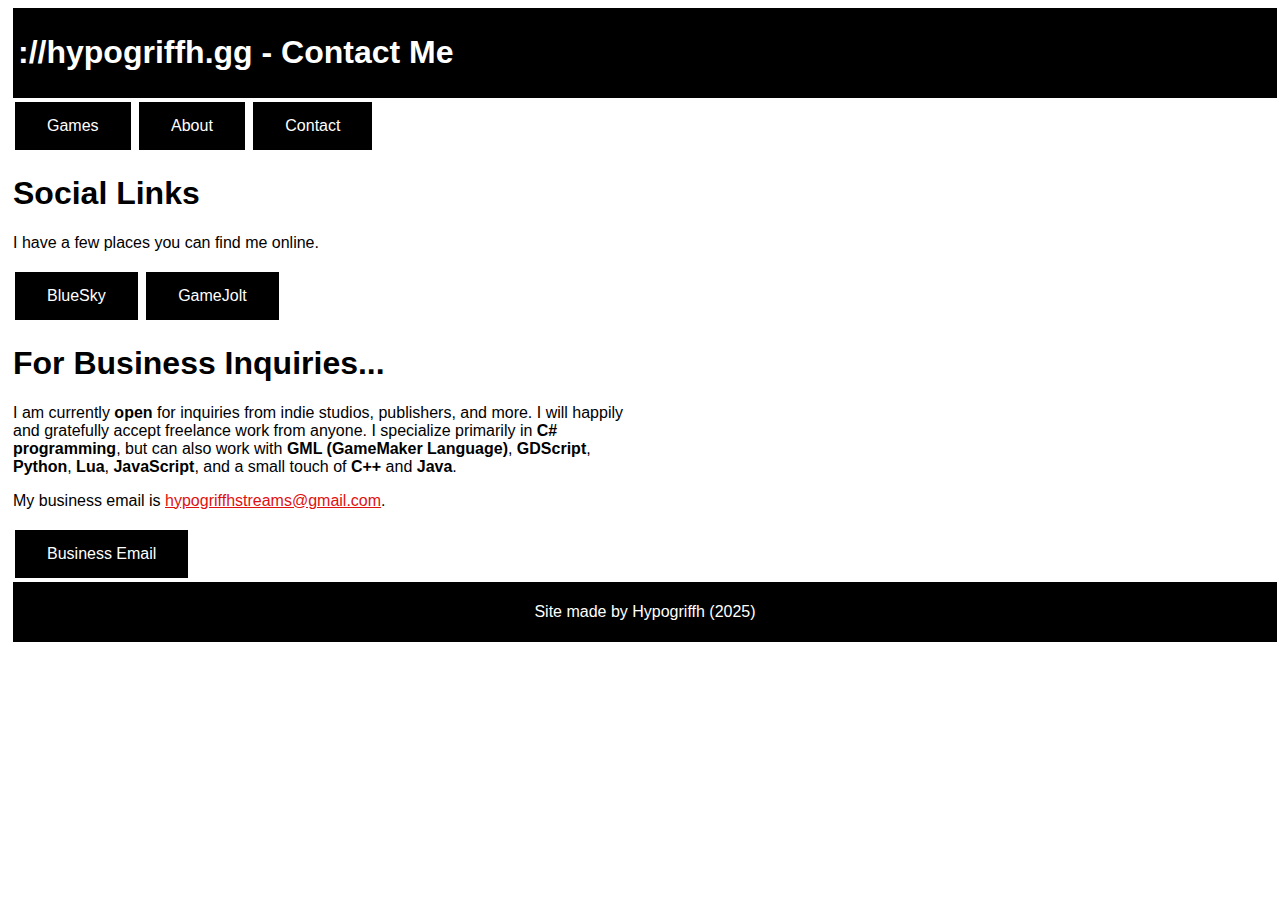
<file: html/contact/contact.html>
<!DOCTYPE html>
<html>
    <head>
        <title>hypogriffh.gg - Contact</title>
		<link rel="stylesheet" href="../../css/stylesheet.css">
    </head>
    <body>
        <body>
            <div>
                <div class="header">
                    <h1><a id="title" href="../index.html">://hypogriffh.gg - Contact Me</a></h1>
                </div>
                <a href="../games/games.html"><button type="button" >Games</button></a>
                <a href="../about/about.html"><button type="button" >About</button></a>
                <a href="contact.html"><button type="button" >Contact</button></a>
            </div>
            <div>
                <h1>Social Links</h1>
                <p>I have a few places you can find me online.</p>
                <a href="https://bsky.app/profile/minus-g.bsky.social" target="_blank"><button type="button" >BlueSky</button></a>
                <a href="https://gamejolt.com/@hypogriffh" target="_blank"><button type="button" >GameJolt</button></a>

                <h1>For Business Inquiries...</h1>
                <p style="width:50%">I am currently <b>open</b> for inquiries from indie studios, publishers, and more. I will happily and gratefully accept freelance work from anyone. I specialize primarily in <b>C# programming</b>, but can also work with <b>GML (GameMaker Language)</b>, <b>GDScript</b>, <b>Python</b>, <b>Lua</b>, <b>JavaScript</b>, and a small touch of <b>C++</b> and <b>Java</b>.</p>
                <p>My business email is <a class="gamelink" href="mailto:hypogriffhstreams@gmail.com">hypogriffhstreams@gmail.com</a>.</p>
                <a href="mailto:hypogriffhstreams@gmail.com"><button type="button" >Business Email</button></a>
            </div>

            <div class="footer">
                <p style="color:white; text-align: center; position:0px 0px;">Site made by Hypogriffh (2025)</p>
            </div>

        </body>
    </body>
</html>
</file>
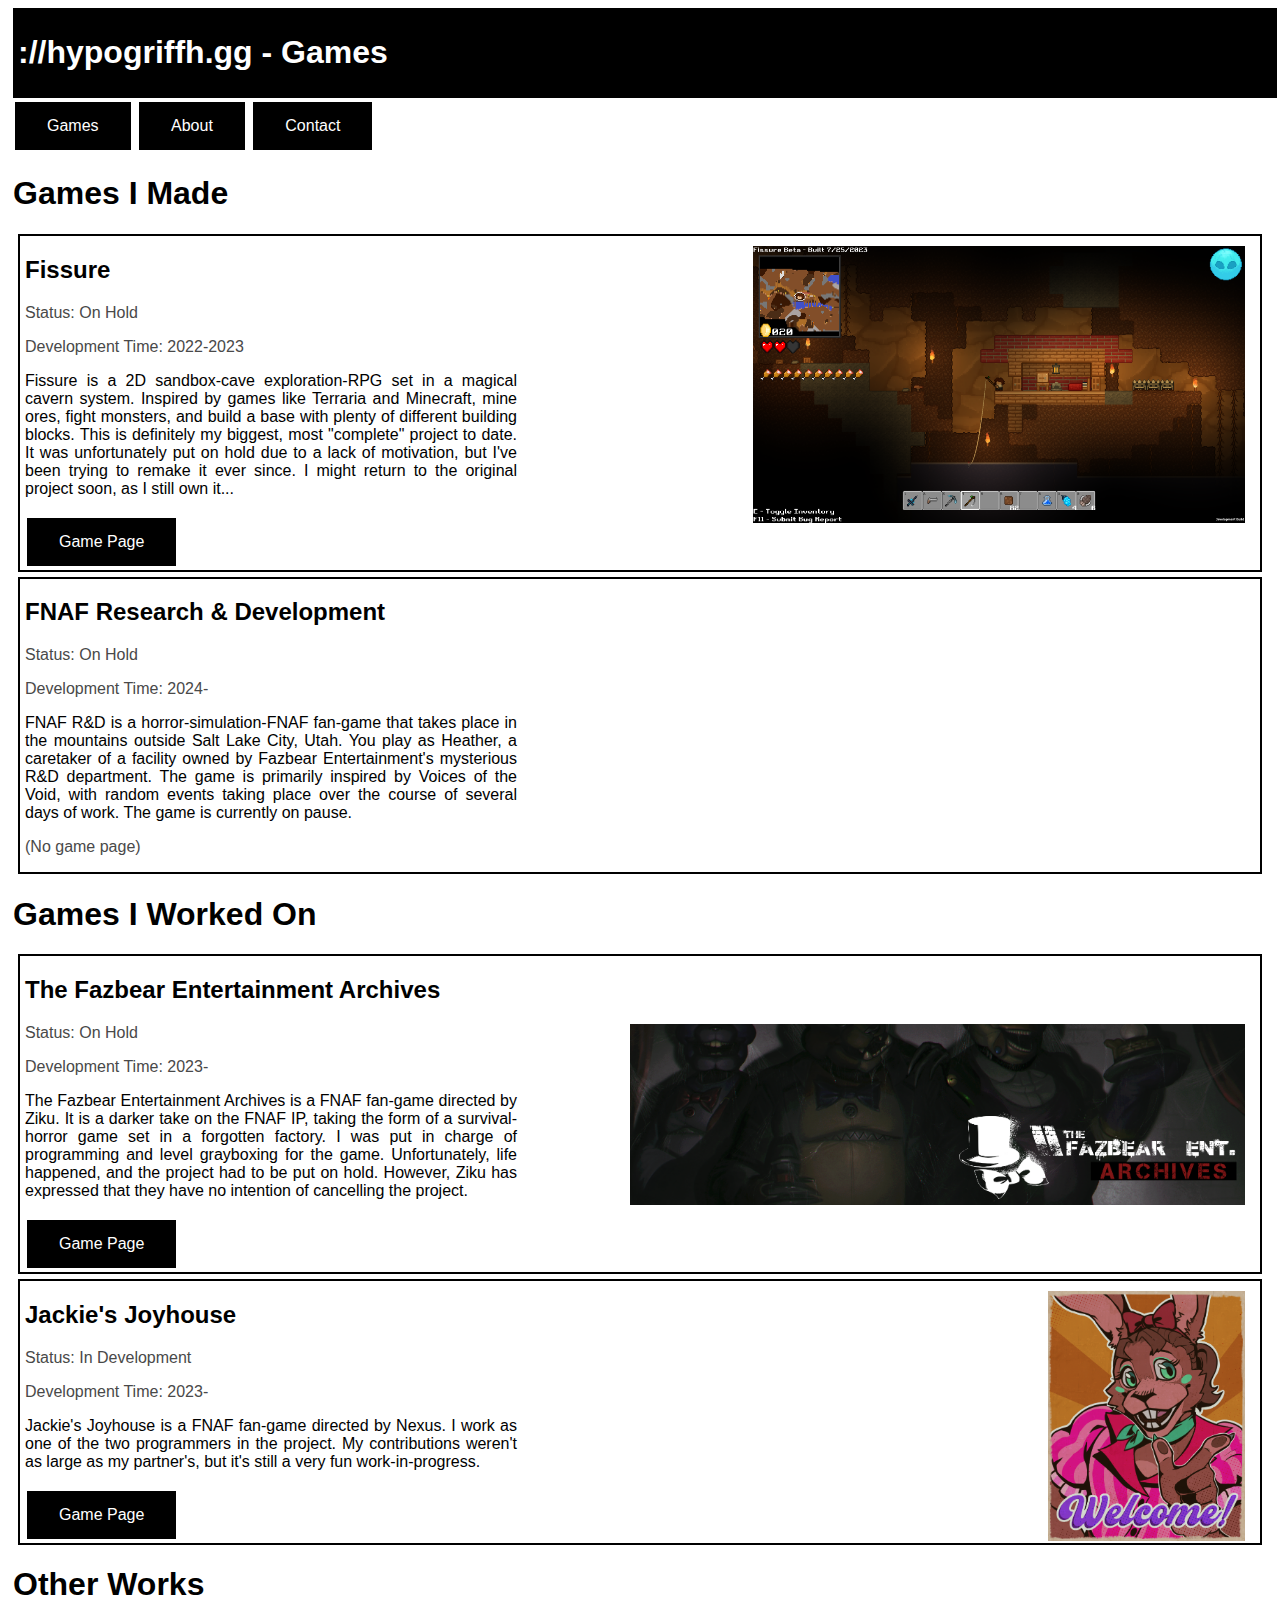
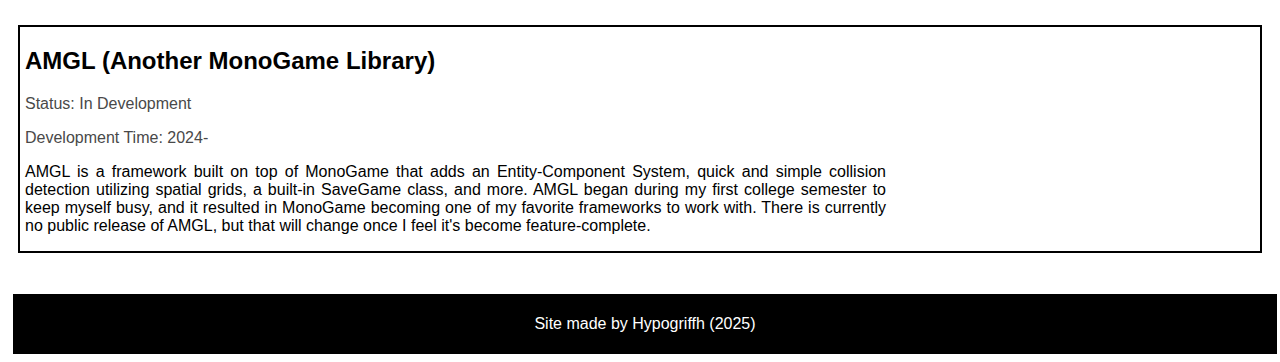
<file: html/games/games.html>
<!DOCTYPE html>
<html>
    <head>
        <title>hypogriffh.gg - Games</title>
		<link rel="stylesheet" href="../../css/stylesheet.css">
    </head>
    <body>
        <body>
            <div>
                <div class="header">
                    <h1><a id="title" href="../index.html">://hypogriffh.gg - Games</a></h1>
                </div>
                <a href="games.html"><button type="button" >Games</button></a>
                <a href="../about/about.html"><button type="button" >About</button></a>
                <a href="../contact/contact.html"><button type="button" >Contact</button></a>
            </div>
            <div>
                <h1>Games I Made</h1>
                <div class="gamecard" style="object-fit: contain;">
                    <img src="../../img/fissure.png" style="float:right; clear:right; width:40%; padding-top:10px; padding-right:10px;">
                    <h2>Fissure</h2>
                    <p class="gamestatus">Status: On Hold</p>
                    <p class="gamestatus">Development Time: 2022-2023</p>
                    <p class="p-left">Fissure is a 2D sandbox-cave exploration-RPG set in a magical cavern system. Inspired by games like Terraria and Minecraft, mine ores, fight monsters, and build a base with plenty of different building blocks. This is definitely my biggest, most "complete" project to date. It was unfortunately put on hold due to a lack of motivation, but I've been trying to remake it ever since. I might return to the original project soon, as I still own it...</p>
                    <a href="https://gamejolt.com/games/fissure/793892" target="_blank"><button type="button" >Game Page</button></a>
                </div>
                
                <div class="gamecard">
                    <h2>FNAF Research & Development</h2>
                    <p class="gamestatus">Status: On Hold</p>
                    <p class="gamestatus">Development Time: 2024-</p>
                    <p class="p-left">FNAF R&D is a horror-simulation-FNAF fan-game that takes place in the mountains outside Salt Lake City, Utah. You play as Heather, a caretaker of a facility owned by Fazbear Entertainment's mysterious R&D department. The game is primarily inspired by Voices of the Void, with random events taking place over the course of several days of work. The game is currently on pause.</p>
                    <p class="gamestatus">(No game page)</p>
                </div>

                <h1>Games I Worked On</h1>

                <div class="gamecard">
                    <h2>The Fazbear Entertainment Archives</h2>
                    <img src="../../img/fazentarchives.png" style="float:right; clear:right; width:50%; padding-right:10px;">
                    <p class="gamestatus">Status: On Hold</p>
                    <p class="gamestatus">Development Time: 2023-</p>
                    <p class="p-left">The Fazbear Entertainment Archives is a FNAF fan-game directed by Ziku. It is a darker take on the FNAF IP, taking the form of a survival-horror game set in a forgotten factory. I was put in charge of programming and level grayboxing for the game. Unfortunately, life happened, and the project had to be put on hold. However, Ziku has expressed that they have no intention of cancelling the project.</p>
                    <a href="https://gamejolt.com/games/FazEntArchives/811220" target="_blank"><button type="button" >Game Page</button></a>
                </div>


                <div class="gamecard">
                    <img src="../../img/jackies-joyhosue.png" style="float:right; clear:right; height:250px; padding-top:10px; padding-right:10px;">
                    <h2>Jackie's Joyhouse</h2>
                    <p class="gamestatus">Status: In Development</p>
                    <p class="gamestatus">Development Time: 2023-</p>
                    <p class="p-left">Jackie's Joyhouse is a FNAF fan-game directed by Nexus. I work as one of the two programmers in the project. My contributions weren't as large as my partner's, but it's still a very fun work-in-progress.</p>
                    <a href="https://gamejolt.com/games/jackies_joyhouse/816387" target="_blank"><button type="button" >Game Page</button></a>
                </div>

                <h1>Other Works</h1>

                <div class="gamecard">
                    <h2>AMGL (Another MonoGame Library)</h2>
                    <p class="gamestatus">Status: In Development</p>
                    <p class="gamestatus">Development Time: 2024-</p>
                    <p class="p-left" style="width: 70%">AMGL is a framework built on top of MonoGame that adds an Entity-Component System, quick and simple collision detection utilizing spatial grids, a built-in SaveGame class, and more. AMGL began during my first college semester to keep myself busy, and it resulted in MonoGame becoming one of my favorite frameworks to work with. There is currently no public release of AMGL, but that will change once I feel it's become feature-complete.</p>
                </div>
            </div>

            <br><br>

            <div class="footer">
                <p style="color:white; text-align: center; position:0px 0px;">Site made by Hypogriffh (2025)</p>
            </div>

        </body>
    </body>
</html>
</file>
<file: css/stylesheet.css>
body {
	background-color: white;
	font-family: Helvetica, Verdana, Geneva, Tahoma, sans-serif;
	padding-left: 5px;
	padding-right: 5px;
}
p {
	color: black;
	font-family: sans-serif;
}
.header{
	background-color: black;
	color: white;
	width: 100%;
	padding: 5px;
}
.footer{
	
	background-color: black;
	color: white;
	width: 100%;
	padding: 5px;
	text-align: center;
}
button {
	border: none;
	background-color: black;
	color: white;
	padding: 15px 32px;
	text-align: center;
	text-decoration: none;
	font-family: Verdana, Geneva, Tahoma, sans-serif;
	display: inline-block;
	font-size: 16px;
	margin: 4px 2px;
	cursor: pointer;
	transition: 0.3s;
}
button:hover{
	background-color: rgb(223, 16, 16);
	color: black
}
a{
	display:inline-block;
	text-decoration: none;
	color: white;
}
.gamelink{
	color: rgb(223, 16, 16);
	text-decoration: underline;
}
.p-left{
	color: black;
	font-family: sans-serif;
	width: 40%;
	text-align: justify;
}
.gamecard{
	border: 2px black solid;
	margin: 5px;
	padding-left: 5px;
	padding-right: 5px;
}
.gamestatus{
	color:rgb(73, 73, 73);
}
.featured-post{
	height:500px;
	width:100%;
	align-self: center;
	border:none;
}
</file>
